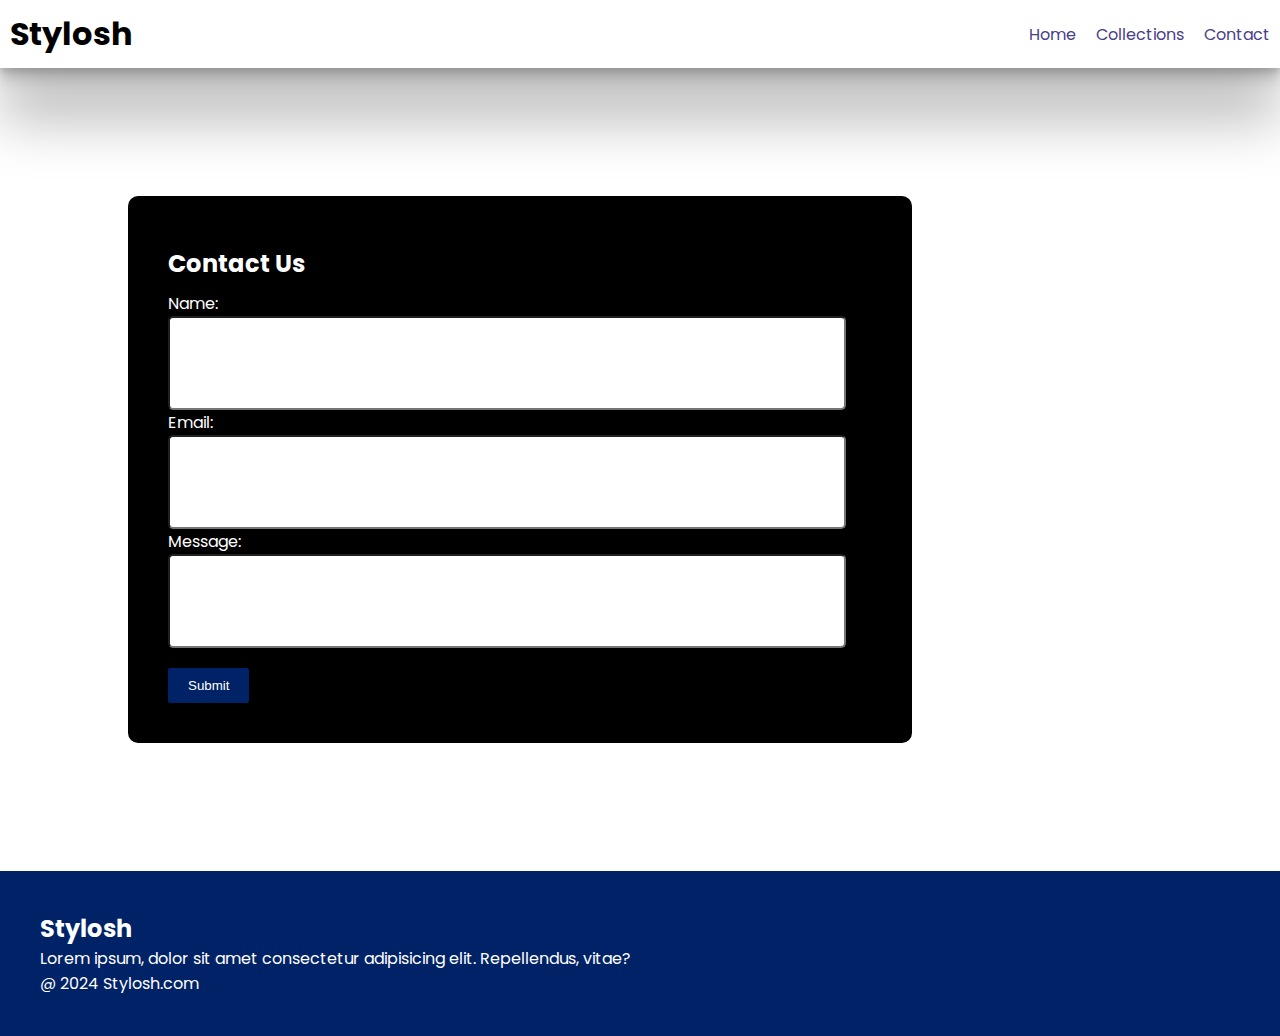
<file: contact.html>
<!DOCTYPE html>
<html lang="en">

<head>
    <meta charset="UTF-8">
    <meta name="viewport" content="width=device-width, initial-scale=1.0">
    <title>Collection</title>
    

    <!--Google Fonts-->
    <link rel="preconnect" href="https://fonts.googleapis.com">
    <link rel="preconnect" href="https://fonts.gstatic.com" crossorigin>
    <link href="https://fonts.googleapis.com/css2?family=Poppins&display=swap" rel="stylesheet">

    <!--CSS link-->
    <link rel="stylesheet" href="style.css">

    <!--Font awesome icons-->
    <link rel="stylesheet" href="https://cdnjs.cloudflare.com/ajax/libs/font-awesome/6.5.2/css/all.min.css"
        integrity="sha512-SnH5WK+bZxgPHs44uWIX+LLJAJ9/2PkPKZ5QiAj6Ta86w+fsb2TkcmfRyVX3pBnMFcV7oQPJkl9QevSCWr3W6A=="
        crossorigin="anonymous" referrerpolicy="no-referrer" />
</head>

<body>
    <!--Navbar-->
    <nav class="navbar">
        <h1>Stylosh</h1>
        <div class="nav-links">
            <p class="nav-link"><a href="index.html">Home</a></p>
            <p class="nav-link"><a href="collection.html">Collections</a></p>
            <p class="nav-link"><a href="contact.html">Contact</a></p>
        </div>
        <div onclick="showBar()" class="nav-bar-toggle">
            <i class="fa-solid fa-bars"></i>
        </div>

    </nav>
    <!--side nav bar-->
    <div class="side-navbar">
        <p onclick="hideBar()" style="text-align: right;"><i class="fa-solid fa-xmark"></i></p>
        <div class="side-nav-links">
            <p class="nav-link"><a href="index.html">Home</a></p>
            <p class="nav-link"><a href="collection.html">Collections</a></p>
            <p class="nav-link"><a href="contact.html">Contact</a></p>
        </div>

    </div>

    <!--contact Form-->
    <div class="contact-form">
        <h2>Contact Us</h2>
        <form action="">
            <p>Name:</p>
            <input type="text">
            <p>Email:</p>
            <input type="text">
            <p>Message:</p>
            <input type="text">
            


        </form>
        <button>Submit</button>
    </div>

      <!--Footer-->
      <div class="footer">
        <div class="footer-container ">
            <div class="footer-box-1">
                <h2 class="headingText">Stylosh</h2>
                <p>Lorem ipsum, dolor sit amet consectetur adipisicing elit. Repellendus, vitae?</p>
            <div class="footer-icon-container">
                <i class="fa-brands fa-instagram" style="color: white;"></i>
                <i class="fa-brands fa-twitter" style="color: white;"></i>
                <i class="fa-brands fa-facebook" style="color: white;"></i>
            </div>
            </div>
        </div>
        <p>@ 2024 Stylosh.com</p>
      </div>

    <script src="main.js"></script>

</body>

</html>
</file>
<file: style.css>
* {
    padding: 0;
    margin: 0;
}

body {

    font-family: "Poppins", sans-serif;
    font-weight: 400;
    font-style: normal;


}

/*navbar*/
.navbar {
    display: flex;
    justify-content: space-between;
    padding: 10px;
    align-items: center;
    box-shadow: rgba(0, 0, 0, 0.25) 0px 54px 55px, rgba(0, 0, 0, 0.12) 0px -12px 30px, rgba(0, 0, 0, 0.12) 0px 4px 6px, rgba(0, 0, 0, 0.17) 0px 12px 13px, rgba(0, 0, 0, 0.09) 0px -3px 5px;
}

.nav-links {
    display: flex;
    column-gap: 20px;

}

.nav-link a {
    text-decoration: none;
    color: darkslateblue;
}

.nav-link a:hover {
    text-decoration: underline;
}

.nav-bar-toggle {
    display: none;
}

/*side navbar*/
.side-navbar {
    width: 50%;
    height: 100%;
    background-color: #002266;
    position: fixed;
    left: -60%;
    padding: 20px;
    color: white;
    transition: 1s;


}

.side-nav-link {
    margin-bottom: 30px;
}

.side-nav-links a {
    text-decoration: none;
    color: white;
}

.side-nav-links a:hover {
    text-decoration: underline;
}

/*header*/
.header {
    display: flex;
    justify-content: center;
    padding: 50px;
    gap: 20px;
}

.header-btn {
    padding-left: 20px;
    padding-right: 20px;
    padding-top: 10px;
    padding-bottom: 10px;
    margin: 10px;
    background-color: #002266;
    color: white;
    cursor: pointer;
}

/*service*/
.service-container1{
    display: flex;
    align-items: center;
    justify-content: space-between;
    padding: 20px;
}
.service-container2{
    display: flex;
    justify-content: space-between;
    align-items: center;
    gap: 10px;
    padding: 20px;
    
}
.service-container2 div{
    background-color: #F0F8FF;
     border-radius: 5px;
     padding: 10px;

}

/*new arrivals*/
.new-arrival div h2{
    padding: 20px;
}
.new-arrival-container{
    display: flex;
    justify-content: space-around;
    
    flex-wrap: wrap;
    
}
.new-arriv {
  position: relative;
  flex-basis: 20%;
}
.new-arriv button{
    padding-left: 10%;
    padding-right: 10%;
    padding-top: 5%;
    padding-bottom: 5%;
    margin-top: 10px;
    position: absolute;
    top: 60%;
    left: 40%;
    border-radius: 10px;
    border: none;
    background-color: #F0F8FF;
    cursor: pointer;

}

.news{
    display: flex;
    flex-direction: column;
    align-items: center;
    margin-top: 20px;
     
}

.news input{
    padding: 11px;
    width: 80vw;
    margin-bottom: 10px;
    border: solid black 3px;
}
.news button{
    margin-top: 10px;
    color: #F0F8FF;
    background-color: #002266;
    border-radius: 10px;
    padding: 10px;
    cursor: pointer;
}

.footer{
    margin-top: 20px;
    padding: 40px;
    background-color: #002266;
    color: white;
}

.product-section{
    margin-top: 20px;
}
.search-section{
    width: 80%;
    border: solid  black 2px;
    border-radius: 20px;
    display: flex;
    justify-content: space-between;
    align-items: center;
    padding: 10px;
    margin: auto;
}
.search-section input{
    border: none;
    background-color: transparent;
    width: 100%;
}
.search-section input:focus{
    outline: none;
}
.collection-container{
    display: flex;
    padding: 20px;
    gap: 10px;
    flex-wrap: wrap;
    justify-content: space-around;
}
.collection-box{
    text-align: center;
    flex-basis: 20%;
}
.collection-box img{
    border-radius: 5px;
}

.contact-form{
    margin-left: 10%;
    margin-right: 10%;
    margin-top: 10%;
    margin-bottom: 10%;
    width: 55%;
    
    background-color: black;
    padding: 40px;
    color: white;
    border-radius: 10px;
    
}
.contact-form h2{
    padding-top: 10px;
    padding-bottom: 10px;
}
.contact-form input{
    width: 90%;
    border-radius: 5px;
    height: 50px;
    padding: 20px;
    
}
.contact-form input:focus{
    outline: none;
}
.contact-form button{
    padding-left: 20px;
    padding-right: 20px;
    padding-top: 10px;
    padding-bottom: 10px;
    margin-top: 20px;
    background-color:#002266;
    color: white;
    border: none;
    border-radius: 2px;
}
.contact-form button:hover{
    cursor: pointer;
    
}

/* Media query */
@media screen and (max-width:700px) {
    .nav-bar-toggle {
        display: block;
    }

    .nav-links {
        display: none;
    }

    .header-image {
        display: none;
    }
    .service-container1{
        display: none;
    }
    .service-container2{
        flex-direction: column;
    }
    .new-arriv{
        flex-basis: 40%;
    }
}
</file>
